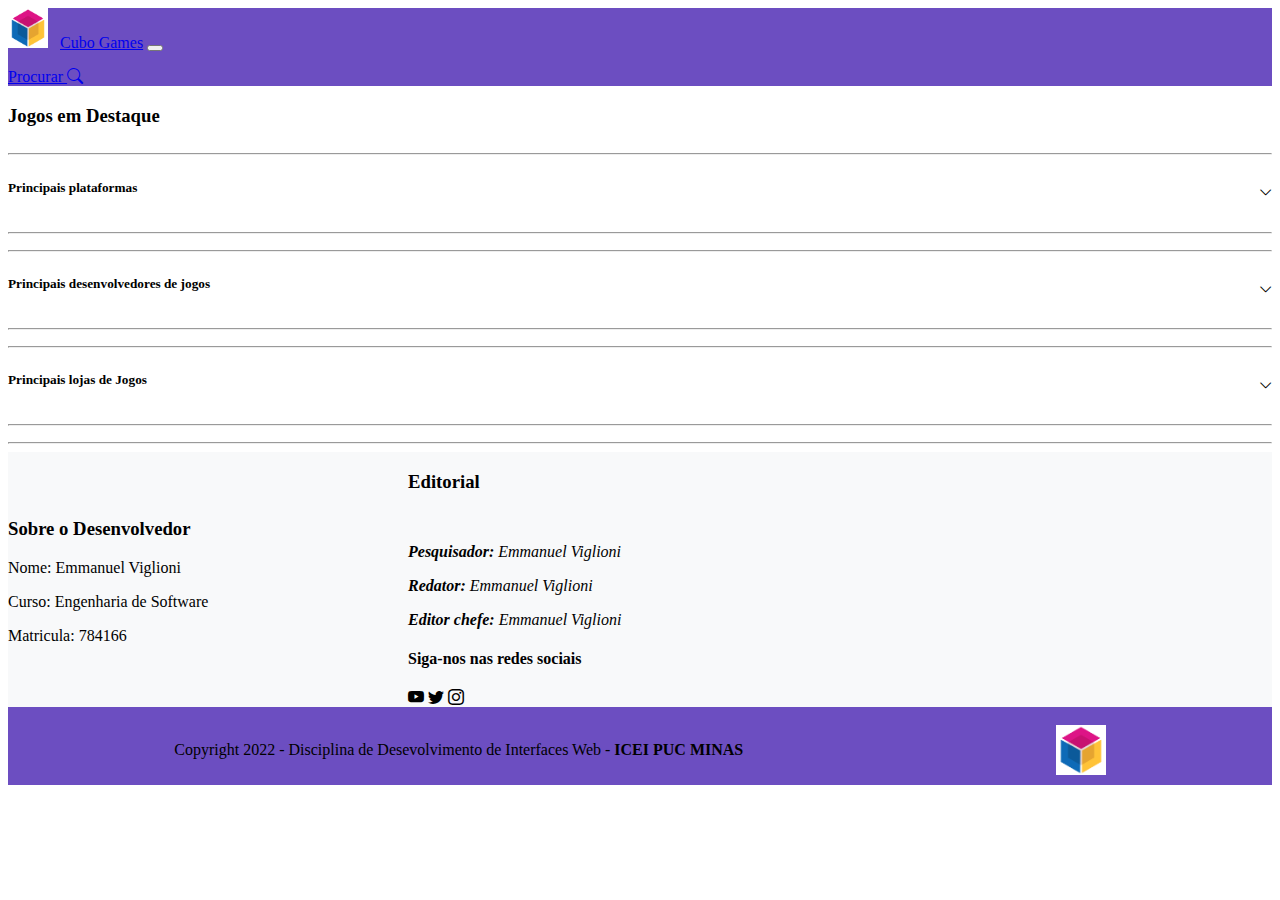
<file: index.html>
<!DOCTYPE html>
<html lang="en">

<head>
  <meta charset="UTF-8">
  <meta http-equiv="X-UA-Compatible" content="IE=edge">
  <meta name="viewport" content="width=device-width, initial-scale=1.0">
  <link href="https://cdn.jsdelivr.net/npm/bootstrap@5.2.1/dist/css/bootstrap.min.css" rel="stylesheet"
    integrity="sha384-iYQeCzEYFbKjA/T2uDLTpkwGzCiq6soy8tYaI1GyVh/UjpbCx/TYkiZhlZB6+fzT" crossorigin="anonymous">
  <script src="https://cdn.jsdelivr.net/npm/bootstrap@5.2.1/dist/js/bootstrap.bundle.min.js"
    integrity="sha384-u1OknCvxWvY5kfmNBILK2hRnQC3Pr17a+RTT6rIHI7NnikvbZlHgTPOOmMi466C8"
    crossorigin="anonymous"></script>
  <link rel="stylesheet" href="https://cdn.jsdelivr.net/npm/bootstrap-icons@1.9.1/font/bootstrap-icons.css">
  <title>Home</title>
  <link rel="stylesheet" href="./src/styles.css">
</head>

<body>
  <div class="head">
    <div>
      <nav class="navbar navbar-expand-lg" style="background-color: rgb(108, 78, 193) !important;">
        <div class="container-fluid">
          <a class="navbar-brand text-light" href="#"><img
              src="./src/logo.png"
              style="height: 40px; margin-right: 8px;" alt=""></a>
          <a class="navbar-brand text-light" href="#">Cubo Games</a>
          <button class="navbar-toggler" type="button" data-bs-toggle="collapse"
            data-bs-target="#navbarSupportedContent" aria-controls="navbarSupportedContent" aria-expanded="false"
            aria-label="Toggle navigation">
            <span class="navbar-toggler-icon"></span>
          </button>
          <div class="collapse navbar-collapse" id="navbarSupportedContent" style="align-items: flex-end;">
            <ul class="navbar-nav me-auto mb-2 mb-lg-0">
            </ul>
            <form class="d-flex" role="search">
              <a href="./pesquisa.html" class="btn btn-danger" type="submit">Procurar <i
                  class="bi bi-search"></i></a>
            </form>
          </div>
        </div>
      </nav>
    </div>
  </div>
  
  
  <div class="container ibody" style="margin-top: 15px;">
    <h3 >Jogos em Destaque</h3>

    <div class="lista-jogos" id="listaJogos">

    </div>
    <hr>
    <div class="pub">
      <div style="cursor: pointer;cursor: pointer;display: flex;justify-content: space-between;align-items: center;"
        data-bs-toggle="collapse" data-bs-target="#collapseP" aria-expanded="false" aria-controls="collapseP"
        onclick="setinha(1)">
        <h5 style="margin-top: 10px;">Principais plataformas</h5>
        <h5 id="c1"><i class="bi bi-chevron-down"></i></h5>
      </div>
      <div class="collapse" id="collapseP">
        <hr>
        <div class="pub-card" id="plataformaJogos" style="display: flex; flex-wrap: wrap; justify-content: center;">
        </div>
      </div>
      <hr>
      <div style="cursor: pointer;cursor: pointer;display: flex;justify-content: space-between;align-items: center;"
        data-bs-toggle="collapse" data-bs-target="#collapseD" aria-expanded="false" aria-controls="collapseD"
        onclick="setinha(2)">
        <h5 style="margin-top: 10px;">Principais desenvolvedores de jogos</h5>
        <h5 id="c2"><i class="bi bi-chevron-down"></i></h5>
      </div>
      <div class="collapse" id="collapseD">
        <hr>
        <div class="pub-card" id="publishers" style="display: flex; flex-wrap: wrap; justify-content: center;">
        </div>
      </div>
    </div>
    <hr>
    <div style="cursor: pointer;cursor: pointer;display: flex;justify-content: space-between;align-items: center;"
      data-bs-toggle="collapse" data-bs-target="#collapseL" aria-expanded="false" aria-controls="collapseL"
      onclick="setinha(3)">
      <h5 style="margin-top: 10px;">Principais lojas de Jogos</h5>
      <h5 id="c3"><i class="bi bi-chevron-down"></i></h5>
    </div>
    <div class="collapse" id="collapseL">
      <hr>
      <div class="pub-card" id="gstore" style="display: flex; flex-wrap: wrap; justify-content: center;">
      </div>
    </div>
    <hr>
  </div>

  <div class="foot" style="display: flex; align-items: center; flex-wrap: wrap;">
    <div class="container" style="width: 25rem;">
      <h3>Sobre o Desenvolvedor</h3>
      <p>Nome: Emmanuel Viglioni</p>
      <p>Curso: Engenharia de Software</p>
      <p>Matricula: 784166</p>
    </div>
    <div class="container" style="width: 25rem;">
      <h3>Editorial</h3>
      <div style="padding: 15px 0px 0px 0px;">
        <p><i class="fa-sharp fa-solid fa-user"><strong>Pesquisador: </strong> Emmanuel Viglioni</i></p>
        <p><i class="fa-solid fa-user"><strong>Redator: </strong> Emmanuel Viglioni</i></p>
        <p><i class="fa-solid fa-user"><strong>Editor chefe: </strong> Emmanuel Viglioni</i></p>
      </div>
      <h4>Siga-nos nas redes sociais</h4>
      <div>
        <i class="bi bi-youtube"></i>
        <i class="bi bi-twitter"></i>
        <i class="bi bi-instagram"></i>
        <br>

      </div>
    </div>
  </div>
</body>
<footer>

  <div class="d-footer text-light" style="background-color: rgb(108, 78, 193);">
    <p style="padding-top: 8px; align-self:center;"> Copyright 2022 - Disciplina de Desevolvimento de Interfaces Web -
      <strong>ICEI PUC MINAS</strong>
    </p>
    <img
      src="./src/logo.png"
      style="width: 50px; align-self: end;">
  </div>
</footer>
<script src="./src/index.js"></script>

</html>
</file>
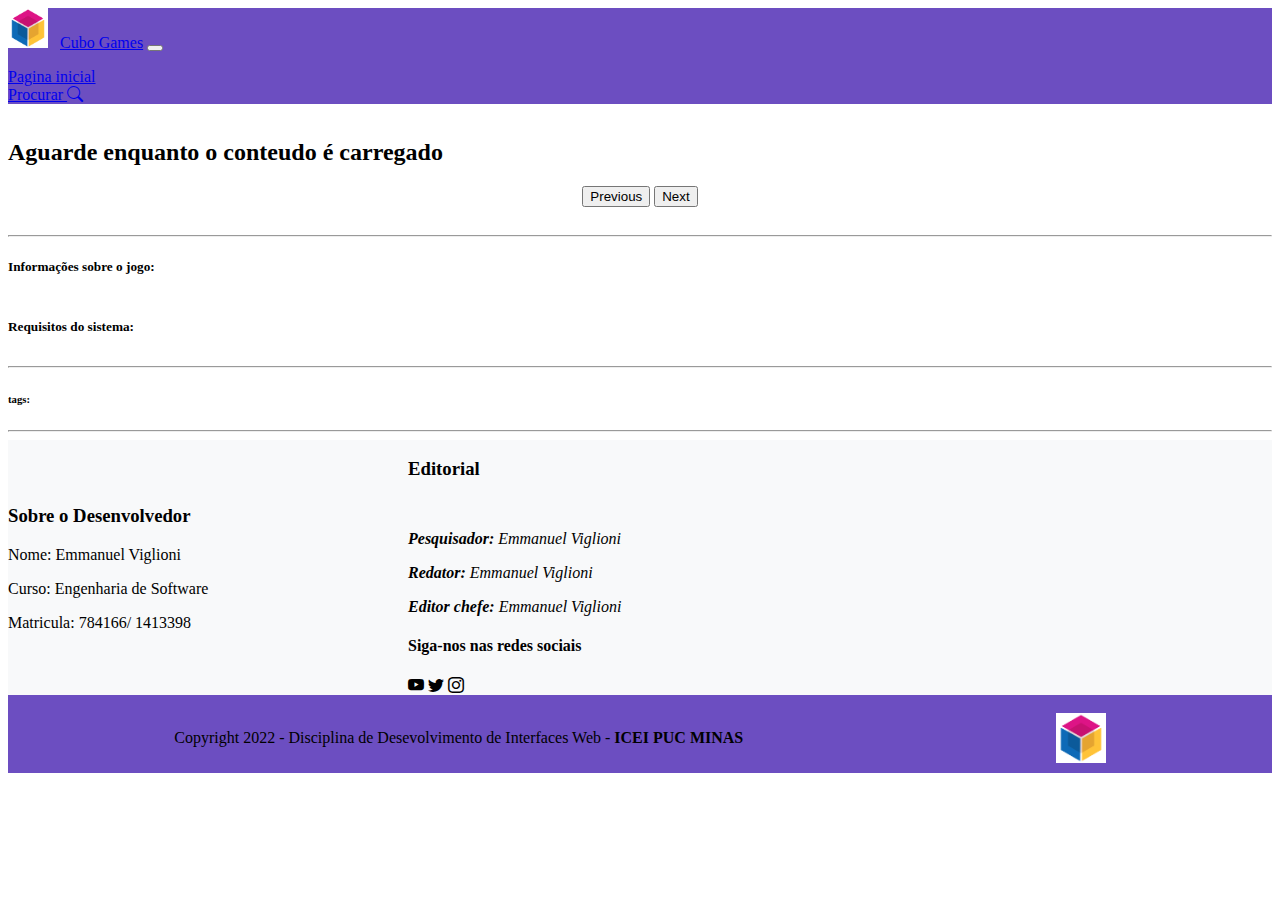
<file: detalhes.html>
<!DOCTYPE html>
<html lang="en">

<head>
  <meta charset="UTF-8">
  <meta http-equiv="X-UA-Compatible" content="IE=edge">
  <meta name="viewport" content="width=device-width, initial-scale=1.0">
 
  <link href="https://cdn.jsdelivr.net/npm/bootstrap@5.2.1/dist/css/bootstrap.min.css" rel="stylesheet"
    integrity="sha384-iYQeCzEYFbKjA/T2uDLTpkwGzCiq6soy8tYaI1GyVh/UjpbCx/TYkiZhlZB6+fzT" crossorigin="anonymous">

  <script src="https://cdn.jsdelivr.net/npm/bootstrap@5.2.1/dist/js/bootstrap.bundle.min.js"
    integrity="sha384-u1OknCvxWvY5kfmNBILK2hRnQC3Pr17a+RTT6rIHI7NnikvbZlHgTPOOmMi466C8"
    crossorigin="anonymous"></script>

  <link rel="stylesheet" href="https://cdn.jsdelivr.net/npm/bootstrap-icons@1.9.1/font/bootstrap-icons.css">
  <title>Detalhes do Game</title>
  <link rel="stylesheet" href="./src/styles.css">
</head>

<body>
  <div class="head">
    <div>
      <nav class="navbar navbar-expand-lg" style="background-color: rgb(108, 78, 193) !important;">
        <div class="container-fluid">
          <a class="navbar-brand text-light" href="./index.html"><img
              src="./src/logo.png"
              style="height: 40px; margin-right: 8px;" alt=""></a>
          <a class="navbar-brand text-light" href="./index.html">Cubo Games</a>
          <button class="navbar-toggler" type="button" data-bs-toggle="collapse"
            data-bs-target="#navbarSupportedContent" aria-controls="navbarSupportedContent" aria-expanded="false"
            aria-label="Toggle navigation">
            <span class="navbar-toggler-icon"></span>
          </button>
          <div class="collapse navbar-collapse" id="navbarSupportedContent">
            <ul class="navbar-nav me-auto mb-2 mb-lg-0">
            </ul>
            <form class="d-flex" role="search">
              <li><a class="navbar-text btn btn-danger text-light" style="margin-right: 25px;"
                href="./index.html">Pagina inicial</a></li>
              <a href="./pesquisa.html" class="btn btn-danger text-light" type="submit" id="ProcurarJ">Procurar <i
                  class="bi bi-search"></i></a>
            </form>
          </div>
        </div>
      </nav>
    </div>
  </div>

  <div class="container ibody" style="margin-top: 35px;">
    <h2 id="gameNome">Aguarde enquanto o conteudo é carregado</h2>
    <div
      style="display: flex;flex-direction: column-reverse;justify-content: space-evenly;align-items: center;flex-wrap: wrap;">
      <div style="max-width: 500px;display: flex;flex-direction: column;align-items: center;">
        <div id="carouselExampleControls" class="carousel slide" data-bs-ride="carousel">
          <div class="carousel-inner" id="imagemc">
          </div>
          <button class="carousel-control-prev" type="button" data-bs-target="#carouselExampleControls"
            data-bs-slide="prev">
            <span class="carousel-control-prev-icon" aria-hidden="true"></span>
            <span class="visually-hidden">Previous</span>
          </button>
          <button class="carousel-control-next" type="button" data-bs-target="#carouselExampleControls"
            data-bs-slide="next">
            <span class="carousel-control-next-icon" aria-hidden="true"></span>
            <span class="visually-hidden">Next</span>
          </button>
        </div>
        <div style="max-width: 150px;margin-top: 20px;" id="siteJogo">

        </div>

      </div>
      <div id="description_game">
      
      </div>
    </div>
    <hr>
    <div>
      <h5>Informações sobre o jogo:</h5>
      <table class="table table-hover" id="tabela">

      </table>
    </div>
    <div>
      <h5>Requisitos do sistema:</h5>
      <div id="requisitos" style="display: flex;flex-wrap:wrap;justify-content: space-between;">

      </div>
    </div>
    <hr>
    <div>
      <h6 id="tagsN">tags: </h6>
    </div>
    <hr>
    <div class="foot" style="display: flex; align-items: center; flex-wrap: wrap;">
      <div class="container" style="width: 25rem;">
        <h3>Sobre o Desenvolvedor</h3>
        <p>Nome: Emmanuel Viglioni</p>
        <p>Curso: Engenharia de Software</p>
        <p>Matricula: 784166/ 1413398</p>
      </div>
      <div class="container" style="width: 25rem;">
        <h3>Editorial</h3>
        <div style="padding: 15px 0px 0px 0px;">
          <p><i class="fa-sharp fa-solid fa-user"><strong>Pesquisador: </strong> Emmanuel Viglioni</i></p>
          <p><i class="fa-solid fa-user"><strong>Redator: </strong> Emmanuel Viglioni</i></p>
          <p><i class="fa-solid fa-user"><strong>Editor chefe: </strong>Emmanuel Viglioni</i></p>
        </div>
        <h4>Siga-nos nas redes sociais</h4>
        <div>
          <i class="bi bi-youtube"></i>
          <i class="bi bi-twitter"></i>
          <i class="bi bi-instagram"></i>
          <br>
  
        </div>
      </div>
    </div>
  </body>
  <footer>

    <div class="d-footer text-light" style="background-color: rgb(108, 78, 193);">
      <p style="padding-top: 8px; align-self:center;"> Copyright 2022 - Disciplina de Desevolvimento de Interfaces Web -
        <strong>ICEI PUC MINAS</strong>
      </p>
      <img
        src="./src/logo.png"
        style="width: 50px; align-self: end;">
    </div>
  </footer>
  <script src="./src/detalhes.js"></script>
  
  </html>
</file>
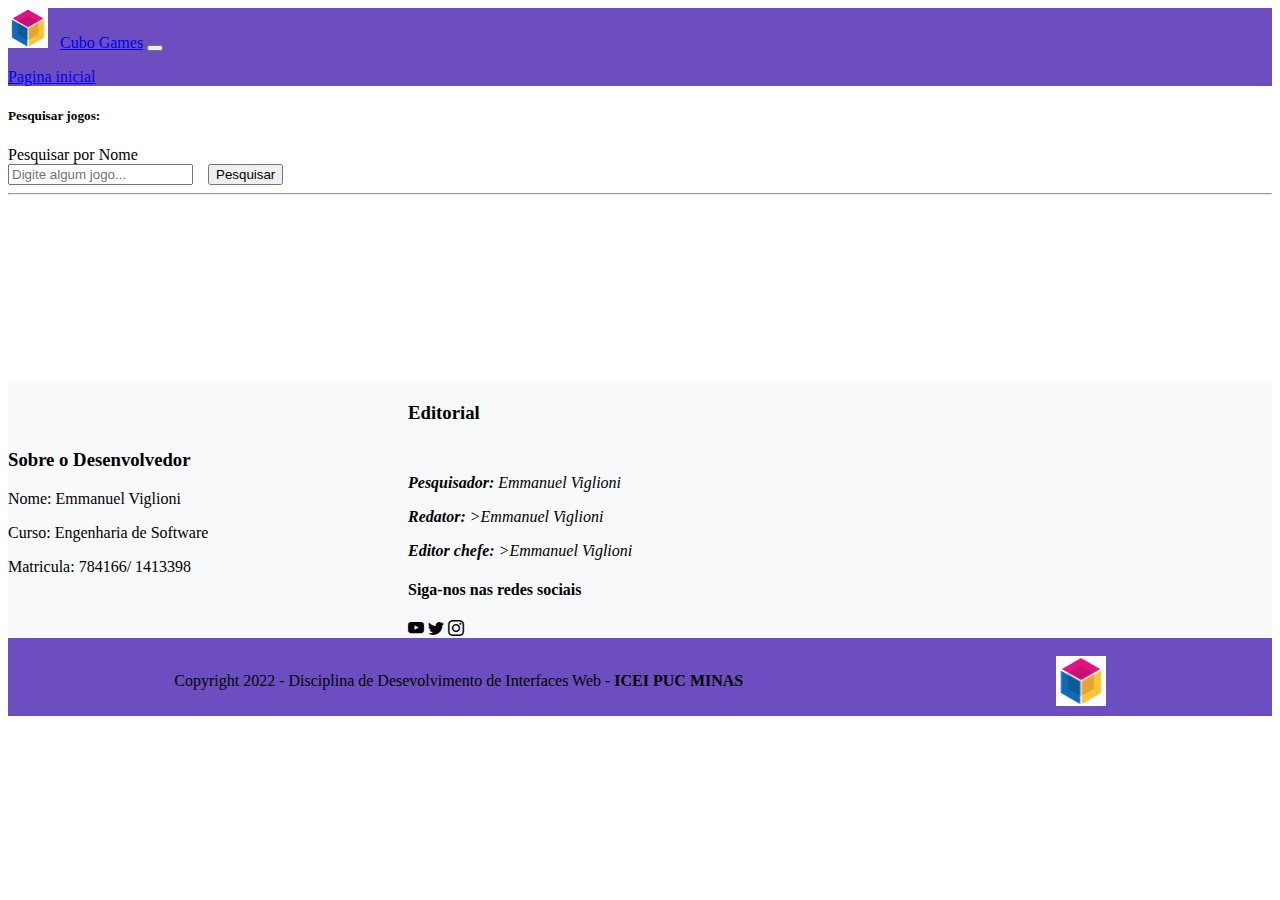
<file: pesquisa.html>
<!DOCTYPE html>
<html lang="en">

<head>
    <meta charset="UTF-8">
    <meta http-equiv="X-UA-Compatible" content="IE=edge">
    <meta name="viewport" content="width=device-width, initial-scale=1.0">
    <link href="https://cdn.jsdelivr.net/npm/bootstrap@5.2.1/dist/css/bootstrap.min.css" rel="stylesheet"
        integrity="sha384-iYQeCzEYFbKjA/T2uDLTpkwGzCiq6soy8tYaI1GyVh/UjpbCx/TYkiZhlZB6+fzT" crossorigin="anonymous">
    <script src="https://cdn.jsdelivr.net/npm/bootstrap@5.2.1/dist/js/bootstrap.bundle.min.js"
        integrity="sha384-u1OknCvxWvY5kfmNBILK2hRnQC3Pr17a+RTT6rIHI7NnikvbZlHgTPOOmMi466C8"
        crossorigin="anonymous"></script>
    <link rel="stylesheet" href="https://cdn.jsdelivr.net/npm/bootstrap-icons@1.9.1/font/bootstrap-icons.css">
    <title>Pesquisar</title>
    <link rel="stylesheet" href="./src/styles.css">
</head>

<body>
    <div class="head">
        <div>
          <nav class="navbar navbar-expand-lg" style="background-color: rgb(108, 78, 193) !important;">
            <div class="container-fluid">
              <a class="navbar-brand text-light" href="./index.html"><img
                  src="./src/logo.png"
                  style="height: 40px; margin-right: 8px;" alt=""></a>
              <a class="navbar-brand text-light" href="./index.html">Cubo Games</a>
                    <button class="navbar-toggler" type="button" data-bs-toggle="collapse"
                        data-bs-target="#navbarSupportedContent" aria-controls="navbarSupportedContent"
                        aria-expanded="false" aria-label="Toggle navigation">
                        <span class="navbar-toggler-icon"></span>
                    </button>
                    <div class="collapse navbar-collapse" id="navbarSupportedContent">
                        <ul class="navbar-nav me-auto mb-2 mb-lg-0">
                        </ul>
                        <form class="d-flex" role="search">
                            <a class="navbar-text btn btn-danger text-light" style="margin-right: 25px;"
                                    href="./index.html">Pagina inicial</a>
                        </form>
                    </div>
                </div>
            </nav>
        </div>
    </div>

    <div class="container ibody" style="margin-top: 15px;">
        <h5>Pesquisar jogos:</h5>
        <div>

            <label for="ListaNome" class="form-label">Pesquisar por Nome</label>
            <div style="display: flex;">
                <input class="form-control" id="ListaNome" placeholder="Digite algum jogo..." style="max-width: 300px;">
                <button class="btn btn-primary" onclick="pesquisar()" style="margin-left: 15px;">Pesquisar</button>
            </div>

        </div>

        <hr>
        <div id="Ljogos" class="lista-jogos">
            <br><br><br><br><br><br><br><br><br><br>
        </div>
        <div class="btn-toolbar mb-3 d-flex justify-content-center" role="toolbar"
            aria-label="Toolbar with button groups" id="btn-pag">


        </div>
    </div>

    <div class="foot" style="display: flex; align-items: center; flex-wrap: wrap;">
        <div class="container" style="width: 25rem;">
          <h3>Sobre o Desenvolvedor</h3>
          <p>Nome: Emmanuel Viglioni</p>
          <p>Curso: Engenharia de Software</p>
          <p>Matricula: 784166/ 1413398</p>
        </div>
        <div class="container" style="width: 25rem;">
          <h3>Editorial</h3>
          <div style="padding: 15px 0px 0px 0px;">
            <p><i class="fa-sharp fa-solid fa-user"><strong>Pesquisador: </strong>Emmanuel Viglioni</i></p>
            <p><i class="fa-solid fa-user"><strong>Redator: </strong> >Emmanuel Viglioni</i></p>
            <p><i class="fa-solid fa-user"><strong>Editor chefe: </strong> >Emmanuel Viglioni</i></p>
          </div>
          <h4>Siga-nos nas redes sociais</h4>
          <div>
            <i class="bi bi-youtube"></i>
            <i class="bi bi-twitter"></i>
            <i class="bi bi-instagram"></i>
            <br>
    
          </div>
        </div>
      </div>
    </body>
    <footer>

      <div class="d-footer text-light" style="background-color: rgb(108, 78, 193);">
        <p style="padding-top: 8px; align-self:center;"> Copyright 2022 - Disciplina de Desevolvimento de Interfaces Web -
          <strong>ICEI PUC MINAS</strong>
        </p>
        <img
          src="./src/logo.png"
          style="width: 50px; align-self: end;">
      </div>
    </footer>
    <script src="./src/pesquisar.js"></script>
    
    </html>
</file>
<file: src/styles.css>
body {
    background-color: #fff;
  }

  .head {
    background-color: #f8f9fa;
  }

  .navbar {
    background-color: #040404;
  }

  .car {
    width: 100%;
    height: 100%;
  }

  .ibody {
    background-color: #fff;
  }

  .foot {
    background-color: #f8f9fa;
  }

  .lista-jogos{
    display: flex;
    flex-wrap: wrap;
  }

  .videos {
    display: flex;
    flex-wrap: wrap;
  }

  .card {
    margin: 15px;
  }

  footer {
    background-color: #a3a3a3;
  }

  .d-footer {
    padding: 10px;
    display: flex;
    justify-content: space-around;
    flex-wrap: wrap;
    align-content: center;
    align-items: center;
  }

  .Lista{
    display: flex;
    flex-direction: row;
    flex-wrap: wrap;
  }
</file>
